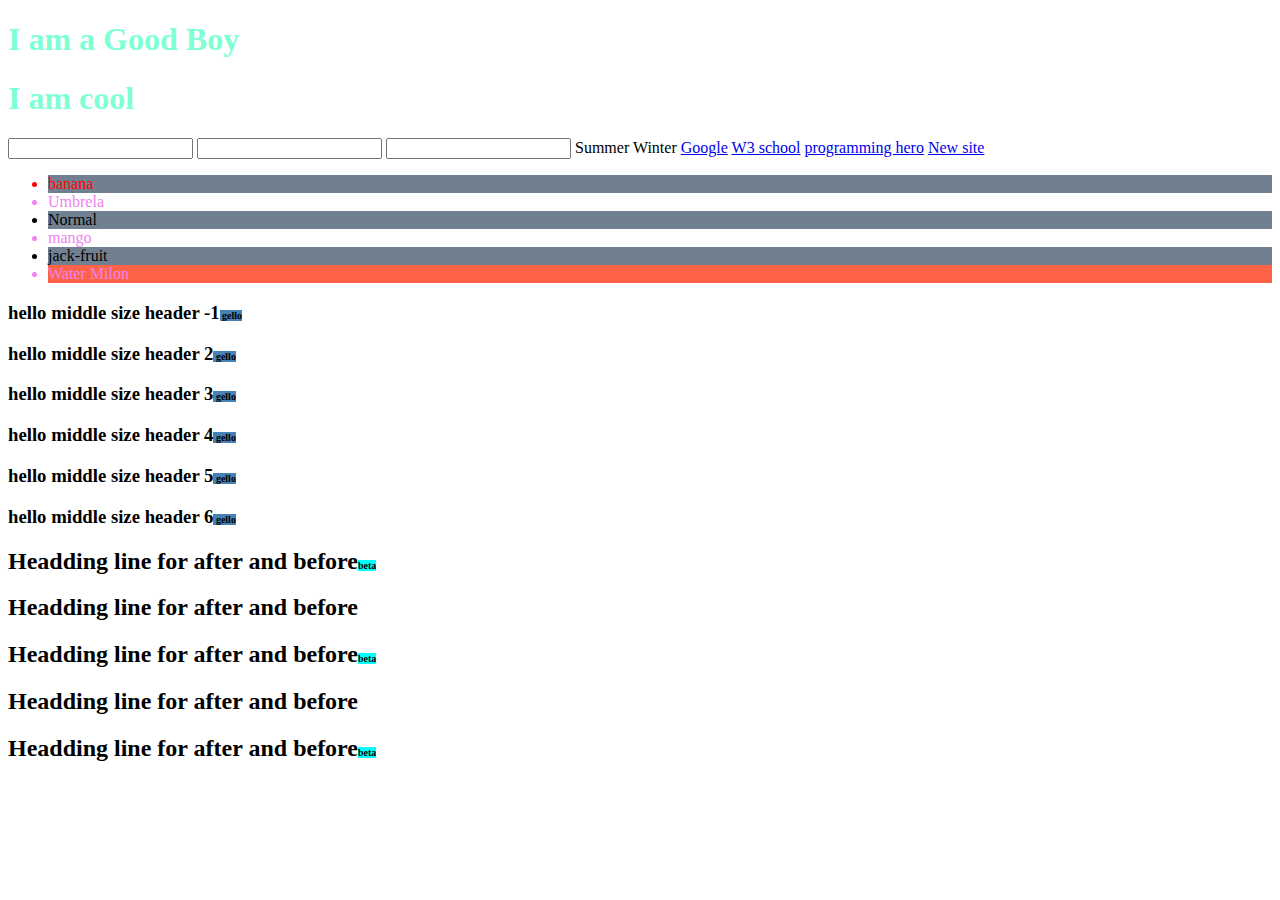
<file: index.html>
<!DOCTYPE html>
<html lang="en">

<head>
    <meta charset="UTF-8">
    <meta http-equiv="X-UA-Compatible" content="IE=edge">
    <meta name="viewport" content="width=device-width, initial-scale=1.0">
    <title>Document</title>
    <link rel="stylesheet" href="style.css">
</head>

<body>
    <h1>I am a Good Boy</h1>
    <h1>I am cool</h1>
    <input type="text">
    <input class="middle" type="text">
    <input type="text">
    <span>Summer</span>
    <span>Winter</span>
    <a href="https://www.google.com/">Google</a>
    <a href="https://www.w3schools.com/">W3 school</a>
    <a href="https://web.programming-hero.com/">programming hero</a>
    <a
        href="https://www.googleadservices.com/pagead/aclk?sa=L&ai=DChcSEwi61JTmyc71AhUAmGYCHbDGD8EYABACGgJzbQ&ae=2&ohost=www.google.com&cid=CAESWuD2AOS1gIeQJkELHk5WmHTV-mR2eHvnPnz1fcLzuTf-_Lar74Zrjva30yScrmTITGE-OOsAGlSG2mZ7OZJ1IMmPiXyk8NTdJV7Jlej2Eo_0w7vRZDhQCGaEOg&sig=AOD64_0tGiOzZRL-df5krKuVUh295he2Ww&q&adurl&ved=2ahUKEwixsI3myc71AhXM7XMBHZ0IAokQ0Qx6BAgCEAE">New
        site</a>
    <ul>
        <li>banana</li>
        <li>Umbrela</li>
        <li>Normal</li>
        <li>mango</li>
        <li>jack-fruit</li>
        <li>Water Milon</li>
    </ul>
    <h3>middle size header -1</h3>
    <h3>middle size header 2</h3>
    <h3>middle size header 3</h3>
    <h3>middle size header 4</h3>
    <h3>middle size header 5</h3>
    <h3>middle size header 6</h3>

    <h2 class="special">Headding line for after and before</h2>
    <h2>Headding line for after and before</h2>
    <h2 class="special">Headding line for after and before</h2>
    <h2>Headding line for after and before</h2>
    <h2 class="special">Headding line for after and before</h2>
</body>

</html>
</file>
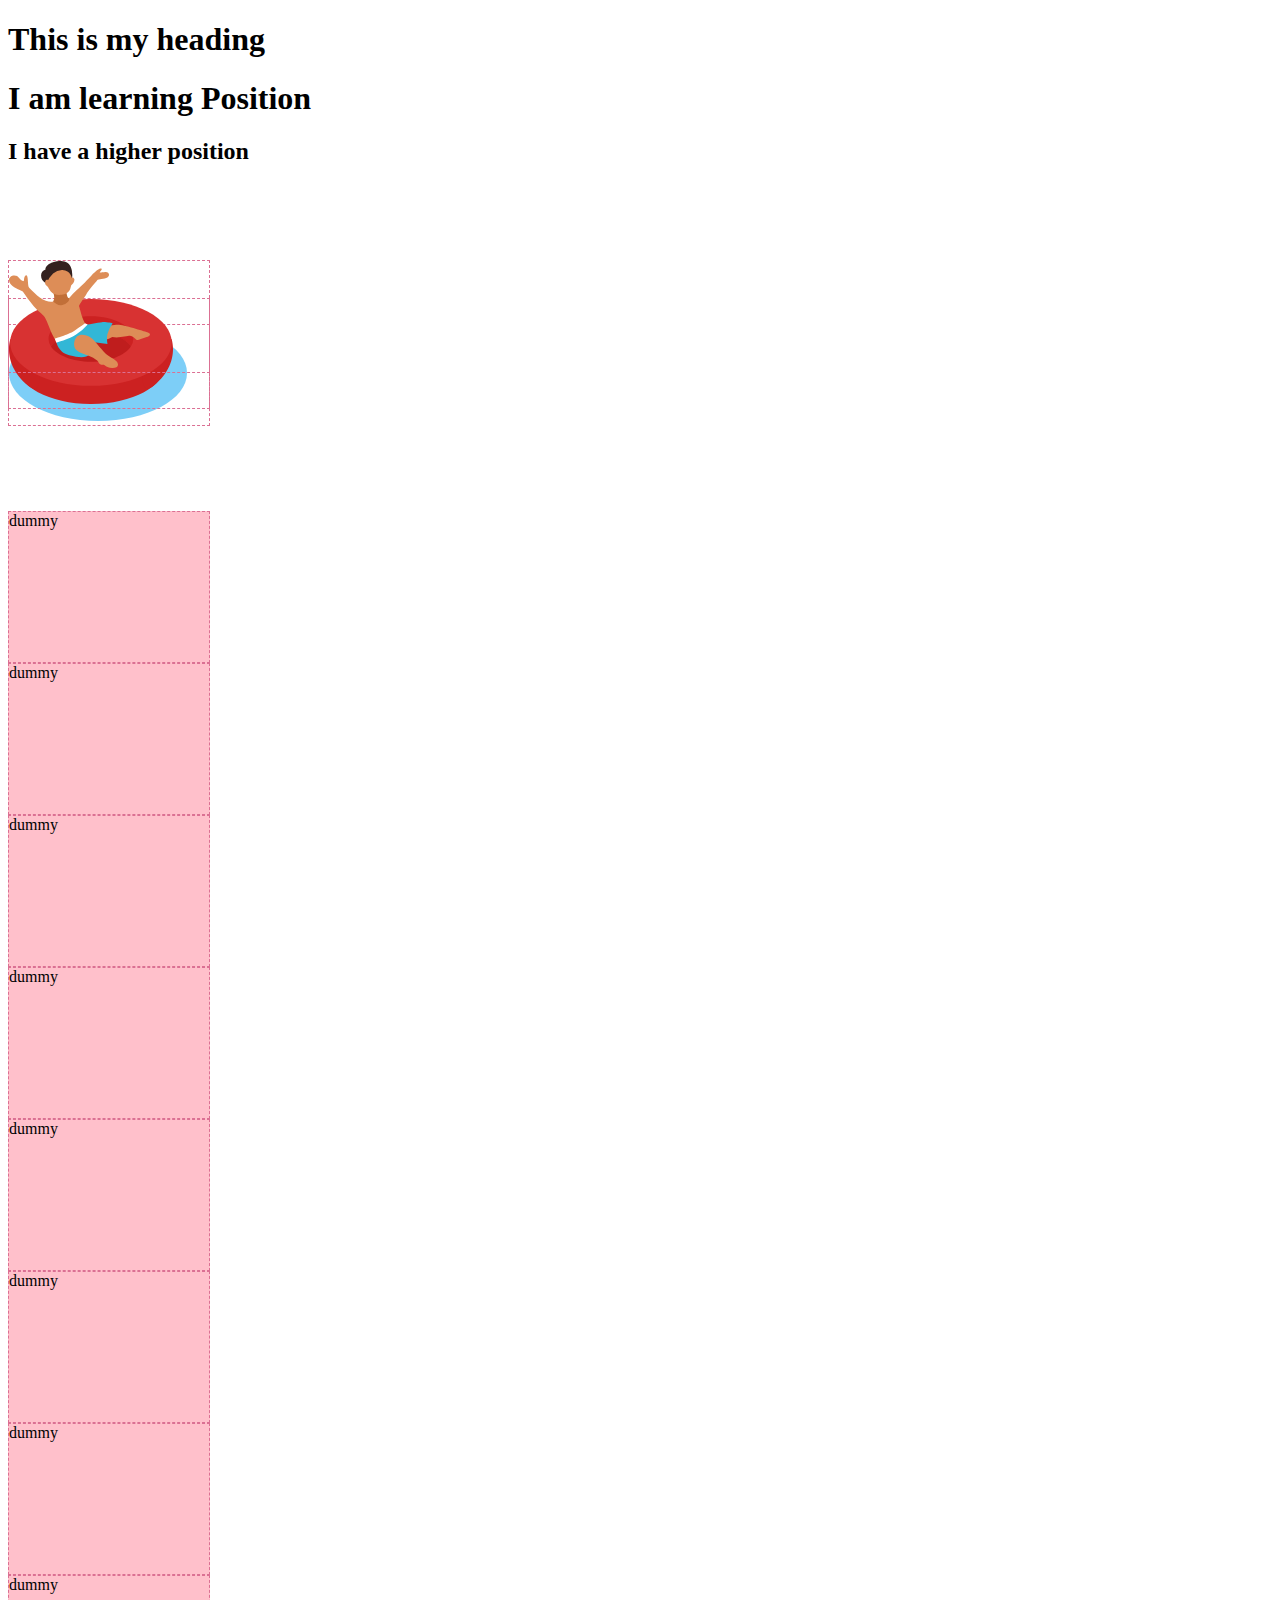
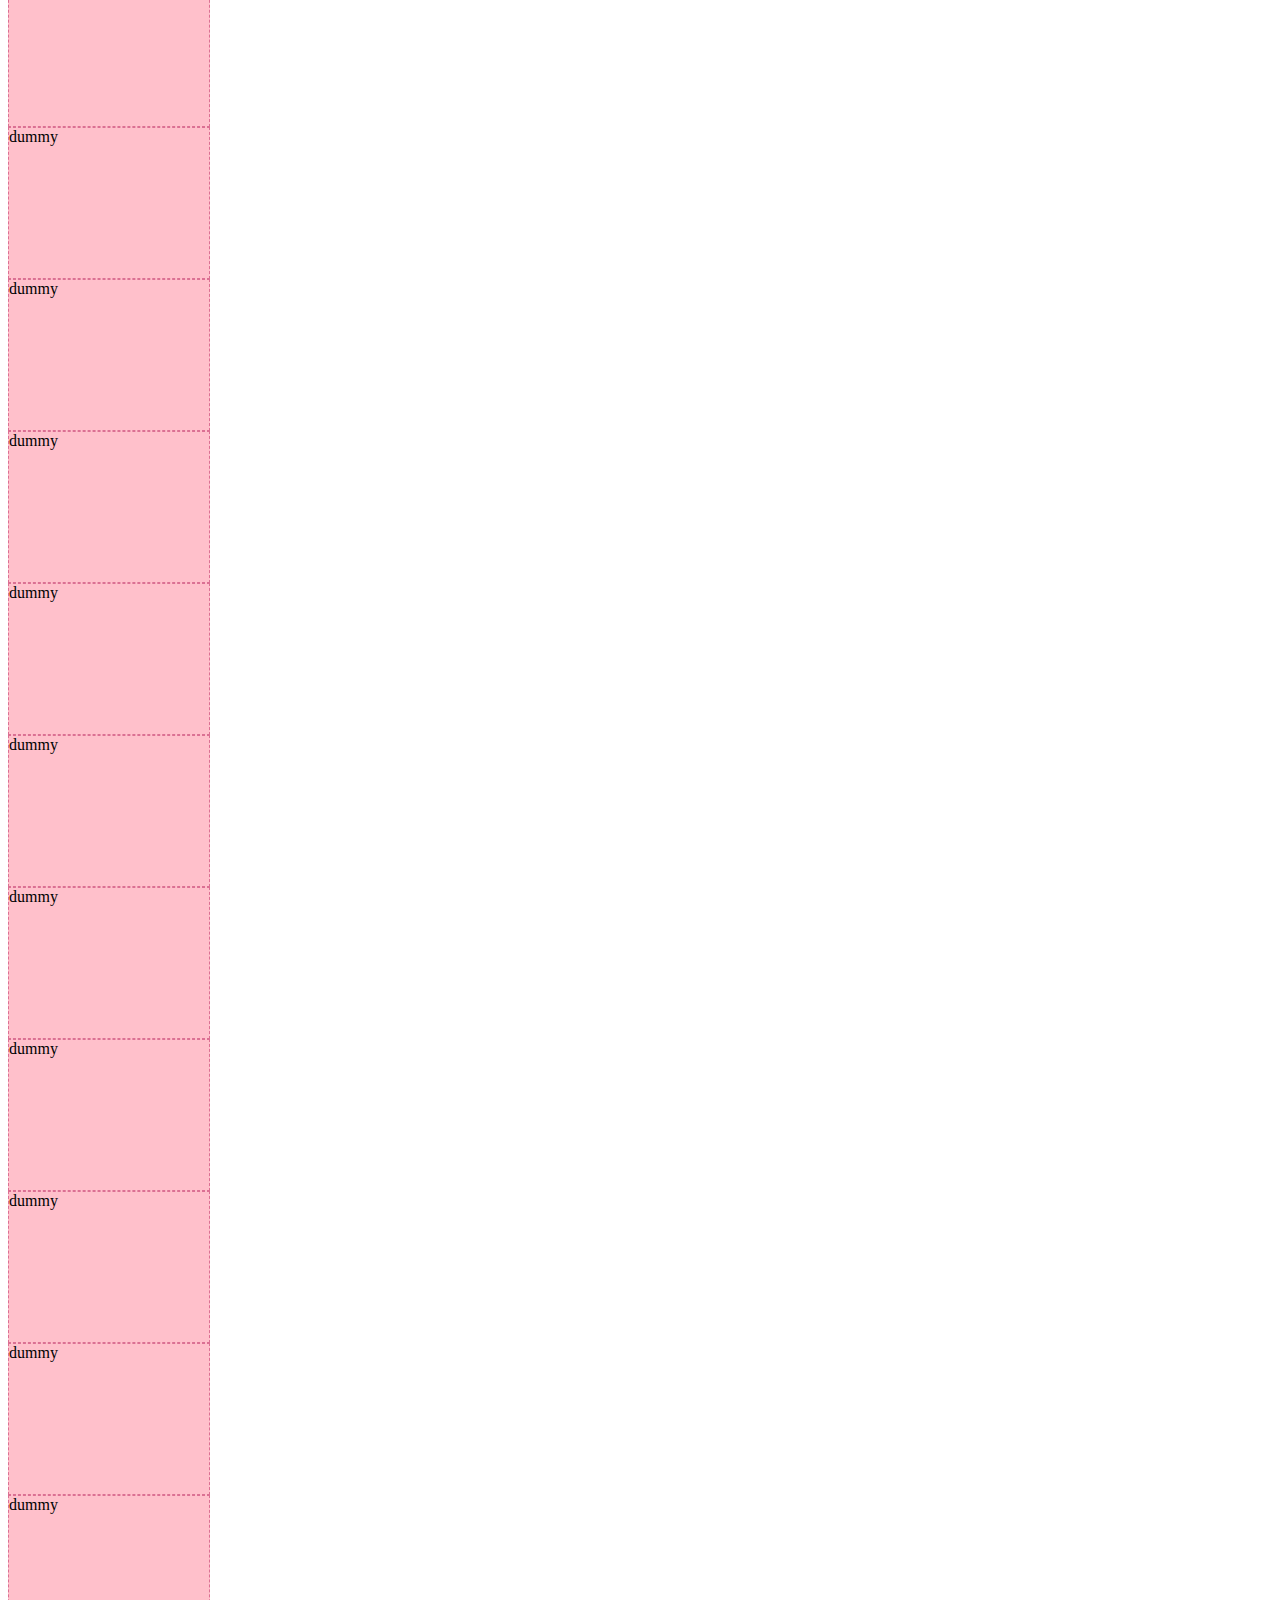
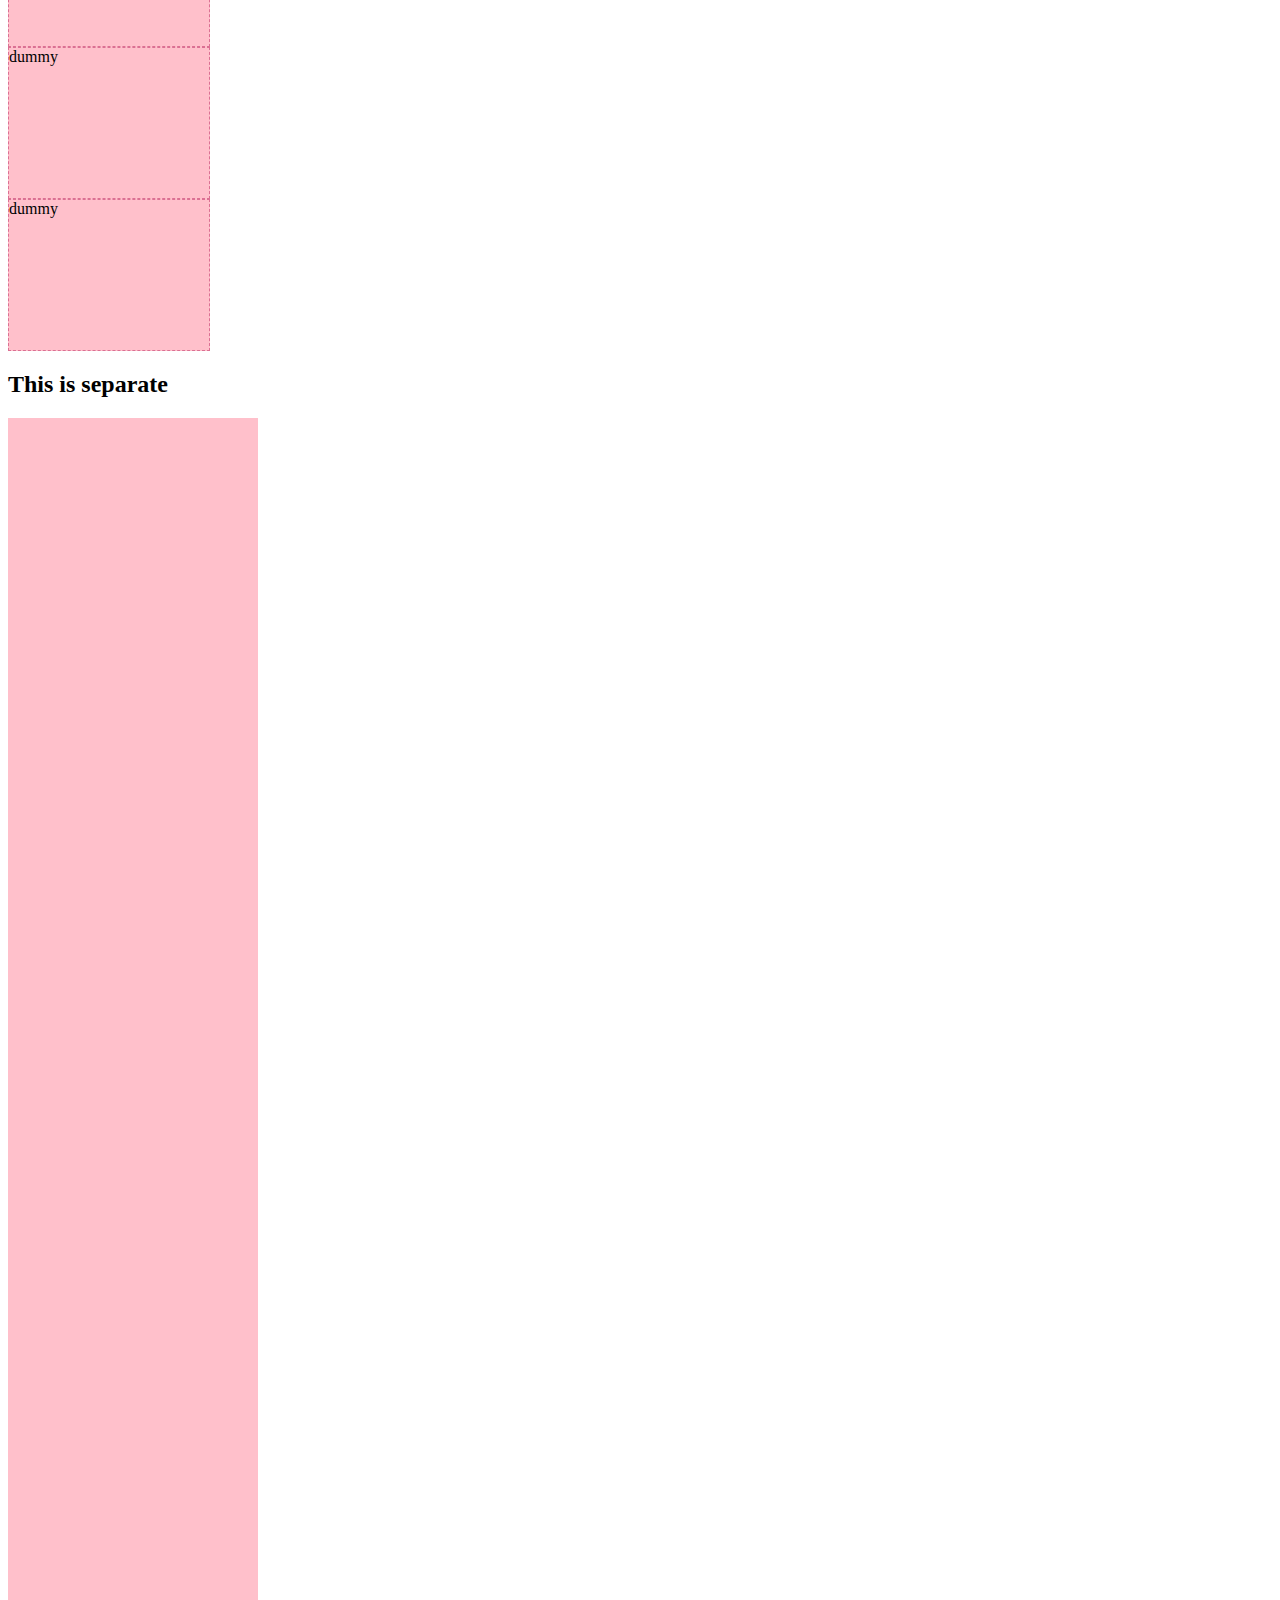
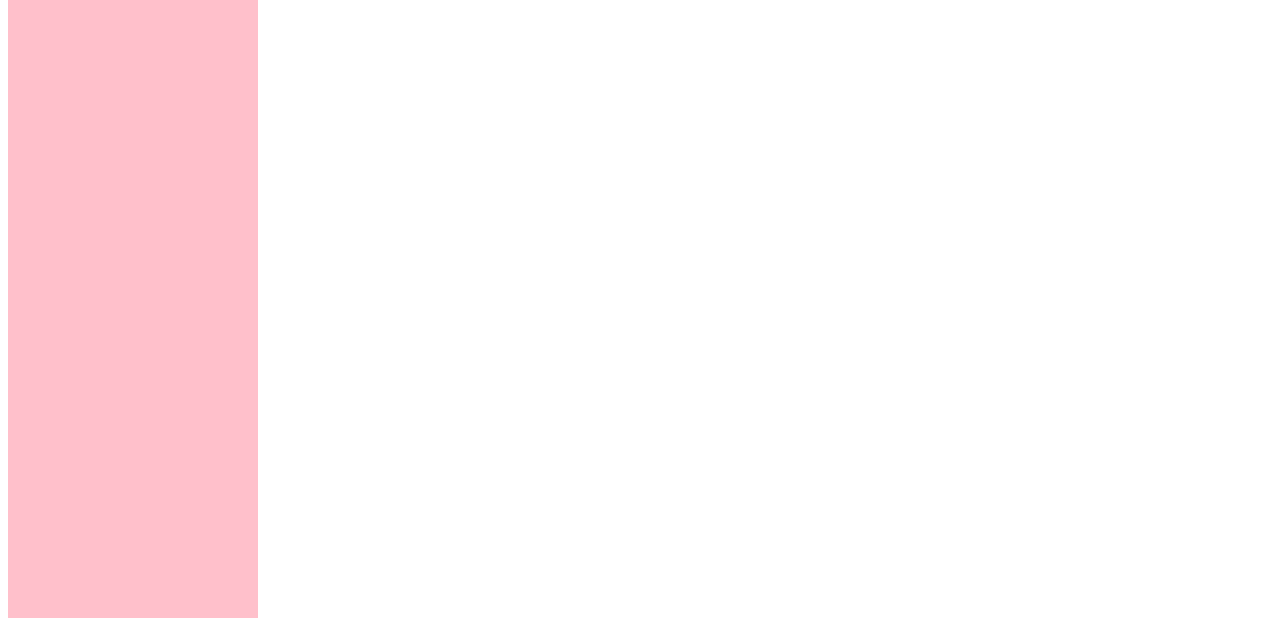
<file: position .html>
<!DOCTYPE html>
<html lang="en">

<head>
    <meta charset="UTF-8">
    <meta http-equiv="X-UA-Compatible" content="IE=edge">
    <meta name="viewport" content="width=device-width, initial-scale=1.0">
    <title>Document</title>
    <link rel="stylesheet" href="postyle.css">
</head>

<body>
    <section>
        <h1>This is my heading</h1>
        <h1>I am learning Position</h1>
        <h2>I have a higher position</h2>
    </section>
    <section class="swimming">
        <div id="boy"> <img src="images\boy.svg" alt=""> </div>
        <div id="ring"><img src="images\ring.svg" alt=""></div>
        <div id="water"><img src="images\water.svg" alt=""></div>
        <div class="dummy">dummy</div>
        <div class="dummy">dummy</div>
        <div class="dummy">dummy</div>
        <div class="dummy">dummy</div>
        <div class="dummy">dummy</div>
        <div class="dummy">dummy</div>
        <div class="dummy">dummy</div>
        <div class="dummy">dummy</div>
        <div class="dummy">dummy</div>
        <div class="dummy">dummy</div>
        <div class="dummy">dummy</div>
        <div class="dummy">dummy</div>
        <div class="dummy">dummy</div>
        <div class="dummy">dummy</div>
        <div class="dummy">dummy</div>
        <div class="dummy">dummy</div>
        <div class="dummy">dummy</div>
        <div class="dummy">dummy</div>
        <div class="dummy">dummy</div>
        <div class="dummy">dummy</div>

    </section>

    <section>
        <h2>This is separate </h2>
        <div class="dummy"></div>
        <div class="dummy"></div>
        <div class="dummy"></div>
        <div class="dummy"></div>
        <div class="dummy"></div>
        <div class="dummy"></div>
        <div class="dummy"></div>
        <div class="dummy"></div>
        <div class="dummy"></div>
        <div class="dummy"></div>
        <div class="dummy"></div>
        <div class="dummy"></div>
    </section>
</body>

</html>
</file>
<file: style.css>
h1:hover {
    color: red;
    background-color: brown;
    margin: 50px;
    /*  padding: 50px;
    font-size: 50px; */
}



h1 {
    color: aquamarine;
}

.middle {
    color: blue;
    font-weight: 700px;
}

a:visited {
    color: red;
}

li:first-child {
    color: red;
}

li:last-child {
    color: yellow;
    background-color: tomato;
}

li:nth-child(2n) {
    color: violet;
}

li:nth-child(2n+1) {
    background-color: slategray;
}

h3::before {
    content: 'hello ';
}

h3::after {
    content: ' gello ';
    background-color: steelblue;
    font-size: 10px;
}
.special::after{
    background-color: aqua;
    content: 'beta';
    font-size: 10px;
}
</file>
<file: postyle.css>
#ring{
 /*   position: sticky; */
    position: relative;
    z-index: 1;
  
}
#water{
    position: relative;
    top: -85px;
}
#boy{
    top: 75px;
    position: relative;
    z-index: 20;
}

.swimming{
    position: relative;

}
.swimming div{
    border: 1px dashed palevioletred;
    width: 200px;

}
.dummy{
    height: 150px;
    width: 250px;
    background-color: pink;
}
</file>
